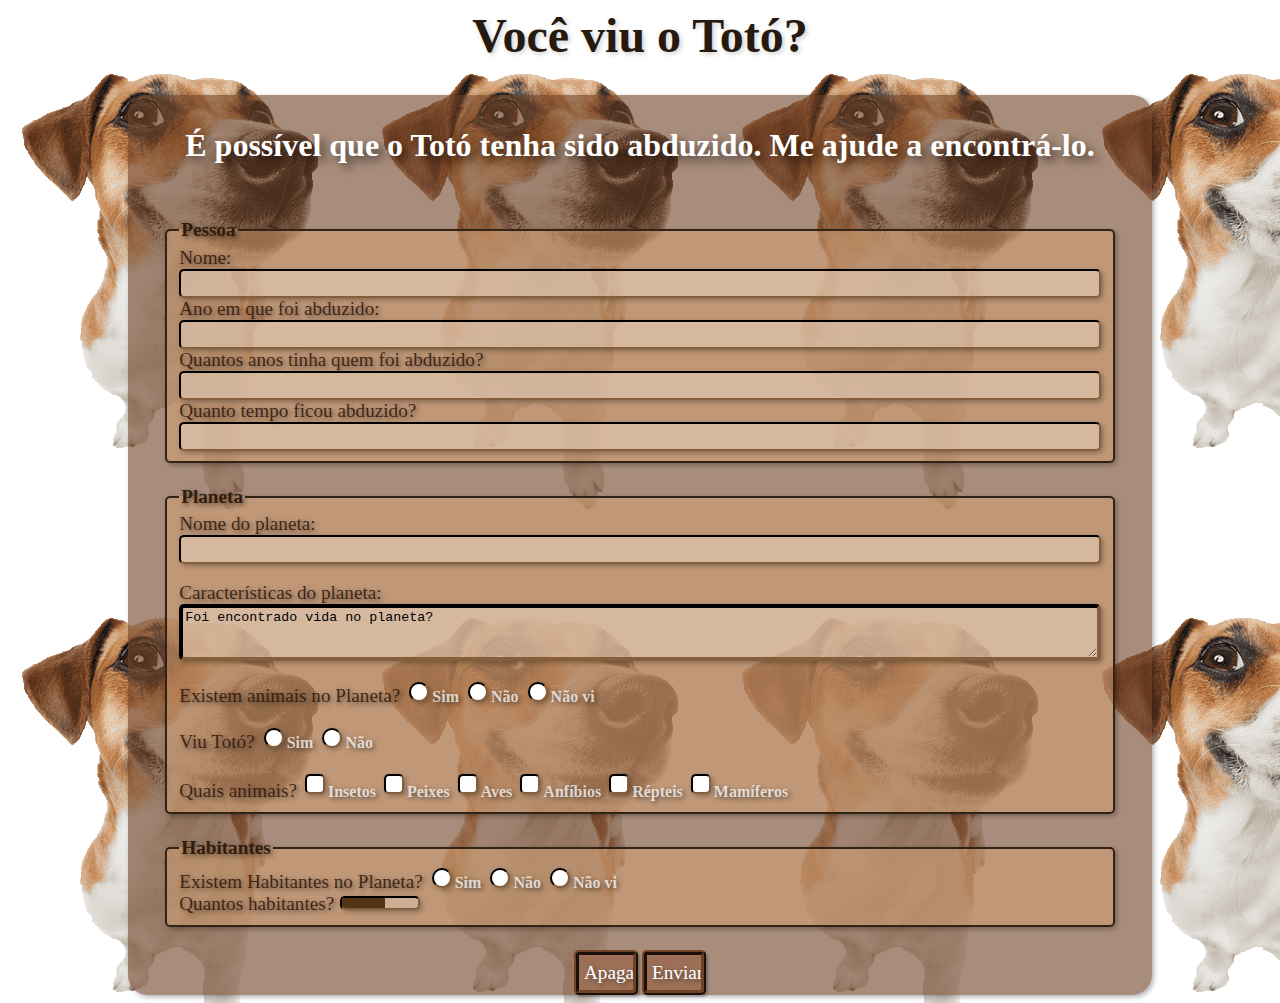
<file: index.html>
<HTML>
<HEAD>
<TITLE></TITLE>
<META charset="utf-8"/>
<link rel="stylesheet" href="formcss.css"/>
</HEAD>
<BODY>

<h1>Você viu o Totó?</h1>
     
	

<form method="GET" action="obrigado.html" id="formToto" >
    <p>É possível que o Totó tenha sido abduzido. Me ajude a encontrá-lo.</p>
   <fieldset class="campo" id="pessoa" name="pessoa"/>
   <legend class="legenda">Pessoa</legend>

      <label for="nome">Nome:</label>
      <input type="text" id="nome" name="nome" required/>

      <label for="anoAb">Ano em que foi abduzido:</label>
      <input type="number" id="anoAb" name="anoAb"/>
  
      <label for="idade">Quantos anos tinha quem foi abduzido?</label>
      <input type="number" id="idade" name="idade"/>
   
      <label for="tempoAbducao">Quanto tempo ficou abduzido?</label>
      <input type="number" id="tempoAbducao" name="tempoAbducao"/>
	  
  </fieldset>
    
   <fieldset class="campo" id="Planeta" name="pessoa"/>
   <legend class="legenda">Planeta</legend>
   
      <label for="nomePlaneta">Nome do planeta:</label>
      <input type="text" id="nomePlaneta" name="nomePlaneta"/>
	  
	  <br><label for="caracPlaneta">Características do planeta:</label>
	  <textarea id="caracPlaneta" name="caracPlaneta" rows="3" cols="50">Foi encontrado vida no planeta?</textarea>
     
	  <br><section>
	  <label for="haAnimais">Existem animais no Planeta?</label>
	 
	<input type="radio" name="haAnimais" value="sim"><span>Sim</span>
	 <input type="radio" name="haAnimais" value="nao"><span>Não</span>
	 <input type="radio" name="haAnimais" value="nao vi"><span>Não vi</span></section>
	 
	 <br><section><label for="viuToto">Viu Totó?</label>
	 
	 <input type="radio" name="viuToto" value="sim"><span>Sim</span>
	 <input type="radio" name="viuToto" value="nao"><span>Não</span></section>
	 
	 <br><section><label for="tipoAnimais">Quais animais?</label>
	 
	 <input type="checkbox" name="tipoAnimais" value="insetos"><span>Insetos</span>
	 
	 <input type="checkbox" name="tipoAnimais" value="peixes"><span>Peixes</span>
	 
	 <input type="checkbox" name="tipoAnimais" value="aves"><span>Aves</span>
	 
	 <input type="checkbox" name="tipoAnimais" value="anfibios"><span>Anfíbios</span>
	  
	 <input type="checkbox" name="tipoAnimais" value="repteis"><span>Répteis</span>
	   
	 <input type="checkbox" name="tipoAnimais" value="mamiferos"><span>Mamíferos</span>
	 </section>
	  
  </fieldset>
    
   <fieldset class="campo" id="habitantes" name="habitantes"/>
   <legend class="legenda">Habitantes</legend>
   <section>
    <label for="haHab">Existem Habitantes no Planeta?</label>
	 
	 <input type="radio" name="haHab" value="sim"><span>Sim</span>
	 <input type="radio" name="haHab" value="nao"><span>Não</span>
	 <input type="radio" name="haHab" value="nao vi"><span>Não vi</span>
	  </section>
	 
	  <section>
	 <label for="nHab">Quantos habitantes?</label>
	 
	 <input type="range" name="nHab" min="0" step="10" max="5000"/>
	  </section>

  </fieldset>
  
   <section>
   <input type="reset" value="Apagar" id="apagar" name="apagar"/> 
   <input type="submit" value="Enviar" id="enviar" name="enviar"/>
   </section>
  


</form>
</BODY>
</HTML>
</file>
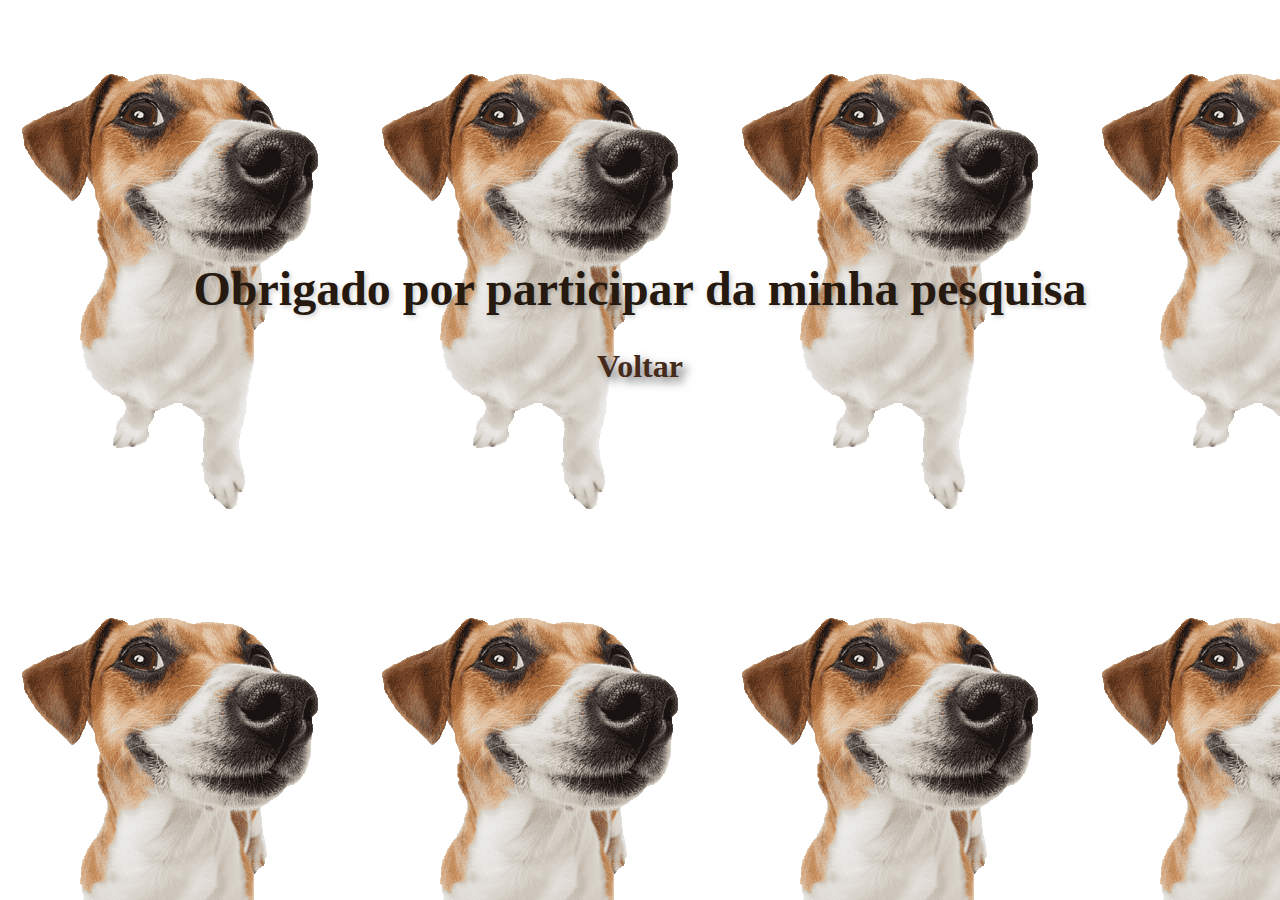
<file: obrigado.html>
<HTML>
<HEAD>
<TITLE></TITLE>
<META charset="utf-8"/>
<style>
body{
	background-image:url("divo.png");
font-family: "Century Gothic";
}

h1{
     padding-top: 20%;
    
text-align:center;
font-size:3em;
color:#261a10;
text-shadow: 2px 2px 5px rgba(0, 0, 0, 0.2);
}

a{
	display:flex;
    justify-content:center;
	text-align:center;
font-size:2em;
font-weight: bold;
color:#462b1b;
text-shadow: 5px 5px 10px rgba(0, 0, 0, 0.596);
text-decoration: none;
}

 a:hover{
				transition: 160ms ease-in-out;
				transform: scale(1.25);
			  }
</style>
</HEAD>
<BODY>

<h1>Obrigado por participar da minha pesquisa</h1>
<a href="formulário.html">Voltar</a>
</BODY>
</HTML>
</file>
<file: formcss.css>
body{
background-image:url("divo.png");
font-family: "Century Gothic";
}

h1{
text-align:center;
font-size:3em;
color:#261a10;
text-shadow: 2px 2px 5px rgba(0, 0, 0, 0.2);
}

p{
	
	text-align:center;
font-size:2em;
font-weight: bold;
color:#ffffff;
text-shadow: 5px 5px 10px rgba(0, 0, 0, 0.596);
}

#formToto{
	background-color:#70412599;
    width: 80vw;
	height:100vh;
	margin:0 auto;
	color:#0f1a04;
	display:flex;
	justify-content:space-between;	
	align-items:center;
	flex-direction:column;
	border-radius:20px;
	box-shadow: 2px 2px 5px rgba(0, 0, 0, 0.3);
}

#formToto fieldset{
    background-color:#d4a27488;
	width:90%;
	display:flex;
	flex-direction:column;
	border: 2px solid #312316;
	border-radius:5px;
	box-shadow: 2px 2px 5px rgba(0, 0, 0, 0.3);
}

#form legend, input{
    background-color:#e8d4c288;
    padding:5px; 
	border: 2px inset #312316;
    border-radius:5px;
    color:#3a2e22;
	box-shadow: 2px 2px 5px rgba(0, 0, 0, 0.3);
}

//input [type="submit"], input [type="reset"]{
    background-color:#e8d4c288;
    padding:50px; 
    border-radius:50px;
    color:#3a2e22;
}

//[type="checkbox"], [type="radio"]{
	border: solid 15px black;
	background-color: black;
}

label {
	
	font-size:1.2em;
	font-weight:500;
	color:#311305d8;
	text-shadow: 2px 2px 5px rgba(0, 0, 0, 0.548);
}

legend{
	font-family: "futura";
	font-size:1.2em;
	font-weight:900;
	color:#311d0d;
	text-shadow: 2px 2px 5px rgba(0, 0, 0, 0.548);
}

[type="radio"], [type="checkbox"], span{
	font-size:1em;
	font-weight:600;

	color:#ffffffbe;
	text-shadow: 2px 2px 5px rgba(0, 0, 0, 0.548);
}
textarea{
	border: 4px inset #312316;
	background-color: #e8d4c288;
	border-radius:5px;
	box-shadow: 2px 2px 5px rgba(0, 0, 0, 0.3);
}

input[value="Enviar"]  , input[value="Apagar"]{
      
	background-color: #9b7057;
	border: ridge 5px #704125;
	width: 5vw;
	height: 5vh;
	box-shadow: 2px 2px 2px rgba(0, 0, 0, 0.25);
	border-radius:5px;
	font-style:bold;
	font-family: "Century Gothic";
    font-size:1.2em;
    color:white;
    text-shadow: 2px 2px 5px rgba(0, 0, 0, 0.459);
}

input[value="Enviar"]:hover{
	transition: 160ms ease-in-out;
	transform: scale(1.25);
  }
  input[value="Apagar"]:hover{
				  transition: 160ms ease-in-out;
				  transform: scale(1.25);
				}

				
input:hover{
	transition: 160ms ease-in-out;
	transform: scale(1.01);
  }

  textarea:hover{
	transition: 160ms ease-in-out;
	transform: scale(1.01);
  }

  input[type="checkbox"],input[type="radio"]{
    -webkit-appearance: none;
    background-color: rgb(255, 255, 255);
    width: 20px;
    height: 20px;
}

input[type="checkbox"]:checked,input[type="radio"]:checked {
    background-color: rgb(87, 58, 31);
}

input[type="radio"]{
	border-radius: 50%;
  }

    input[type='range'] {
      overflow: hidden;
      width: 80px;
      -webkit-appearance: none;
      background-color: rgba(255, 255, 255, 0.212);
    }
    
    input[type='range']::-webkit-slider-runnable-track {
      height: 10px;
      -webkit-appearance: none;
      color: rgb(255, 255, 255);
      margin-top: -10px;
    }
    
    input[type='range']::-webkit-slider-thumb {
      width: 10px;
      -webkit-appearance: none;
      height: 10px;
      cursor: ew-resize;
      background: rgb(85, 52, 22);
      box-shadow: -80px 0 0 80px rgb(85, 52, 22);
    }
</file>
